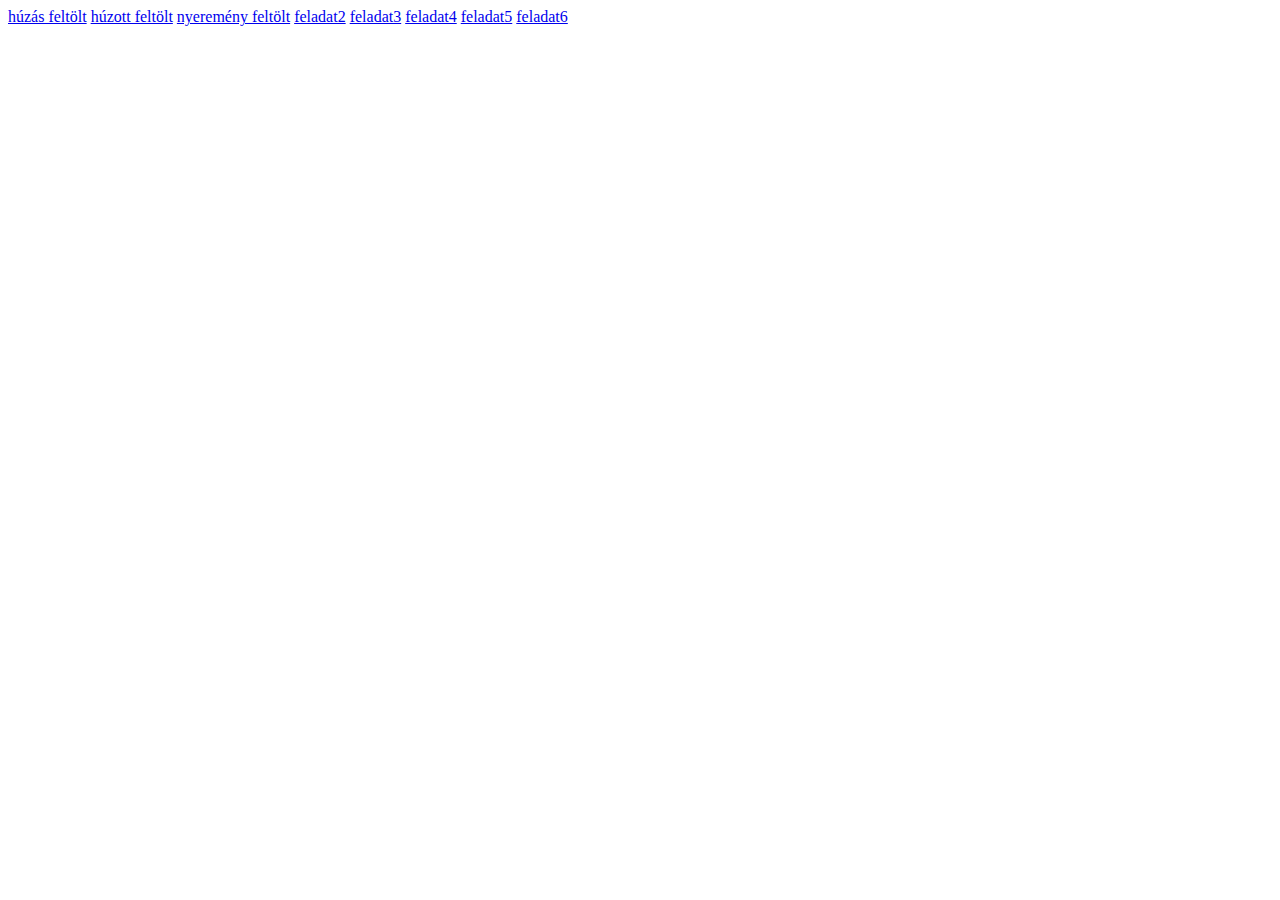
<file: PROJECT/app_lotto/templates/index.html>
<!DOCTYPE html>
<html lang="en">
<head>
    <meta charset="UTF-8">
    <meta http-equiv="X-UA-Compatible" content="IE=edge">
    <meta name="viewport" content="width=device-width, initial-scale=1.0">
    <title>Hatoslottó</title>
</head>
<body>
    <a href="/feltolt/huzas/">húzás feltölt</a>
    <a href="/feltolt/huzott/">húzott feltölt</a>
    <a href="/feltolt/nyeremeny/">nyeremény feltölt</a>

    <a href="/feladat2/">feladat2</a>
    <a href="/feladat3/">feladat3</a>
    <a href="/feladat4/">feladat4</a>
    <a href="/feladat5/">feladat5</a>
    <a href="/feladat6/">feladat6</a>
</body>
</html>
</file>
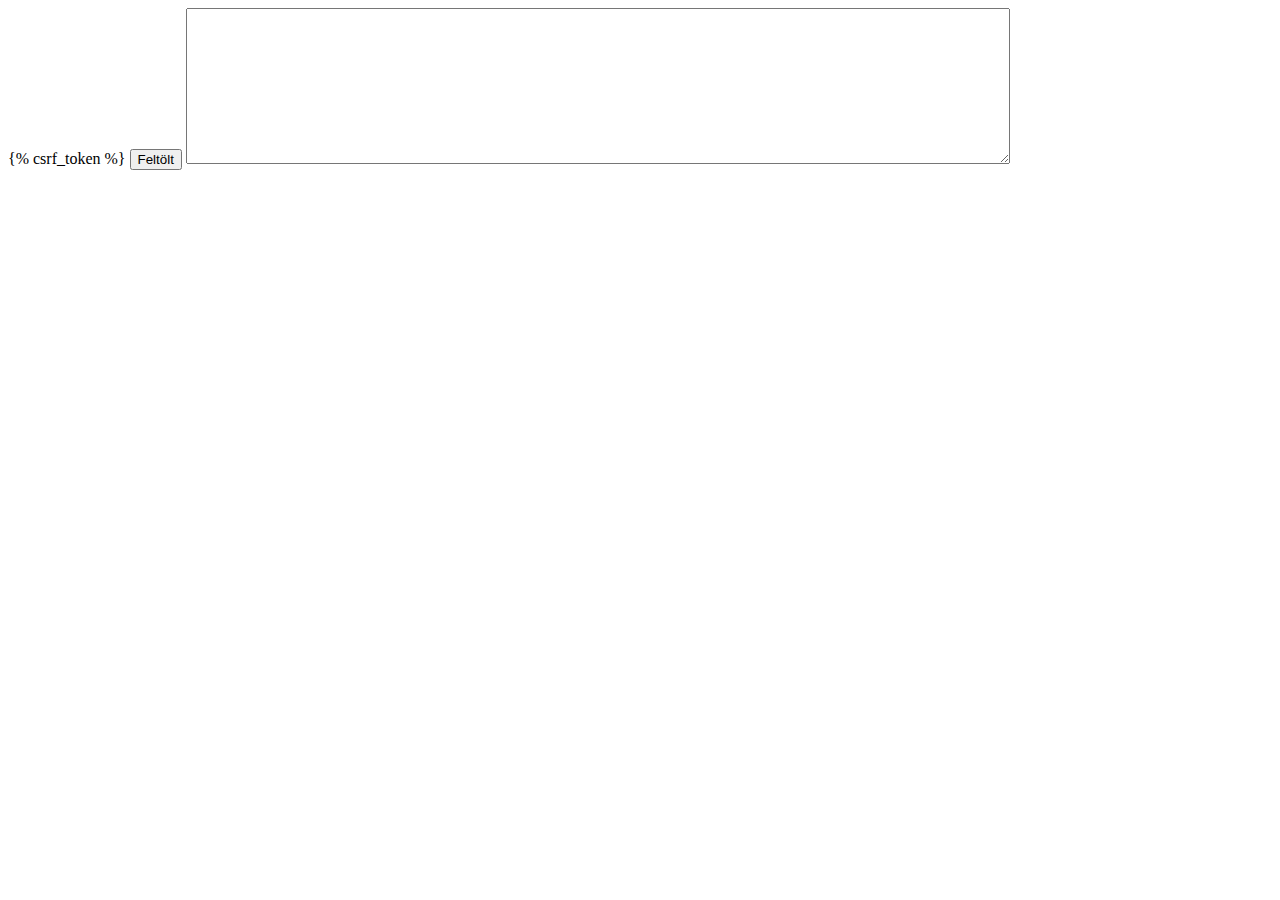
<file: PROJECT/app_lotto/templates/feltolt.html>
<!DOCTYPE html>
<html lang="en">
<head>
    <meta charset="UTF-8">
    <meta http-equiv="X-UA-Compatible" content="IE=edge">
    <meta name="viewport" content="width=device-width, initial-scale=1.0">
    <title>Feltölt</title>
</head>
<body>
    <form action="post/" method="post">
        {% csrf_token %}
        <button type="submit">Feltölt</button>
        <textarea name="inputcsv" id="" cols="100" rows="10"></textarea>
    </form>
</body>
</html>
</file>
